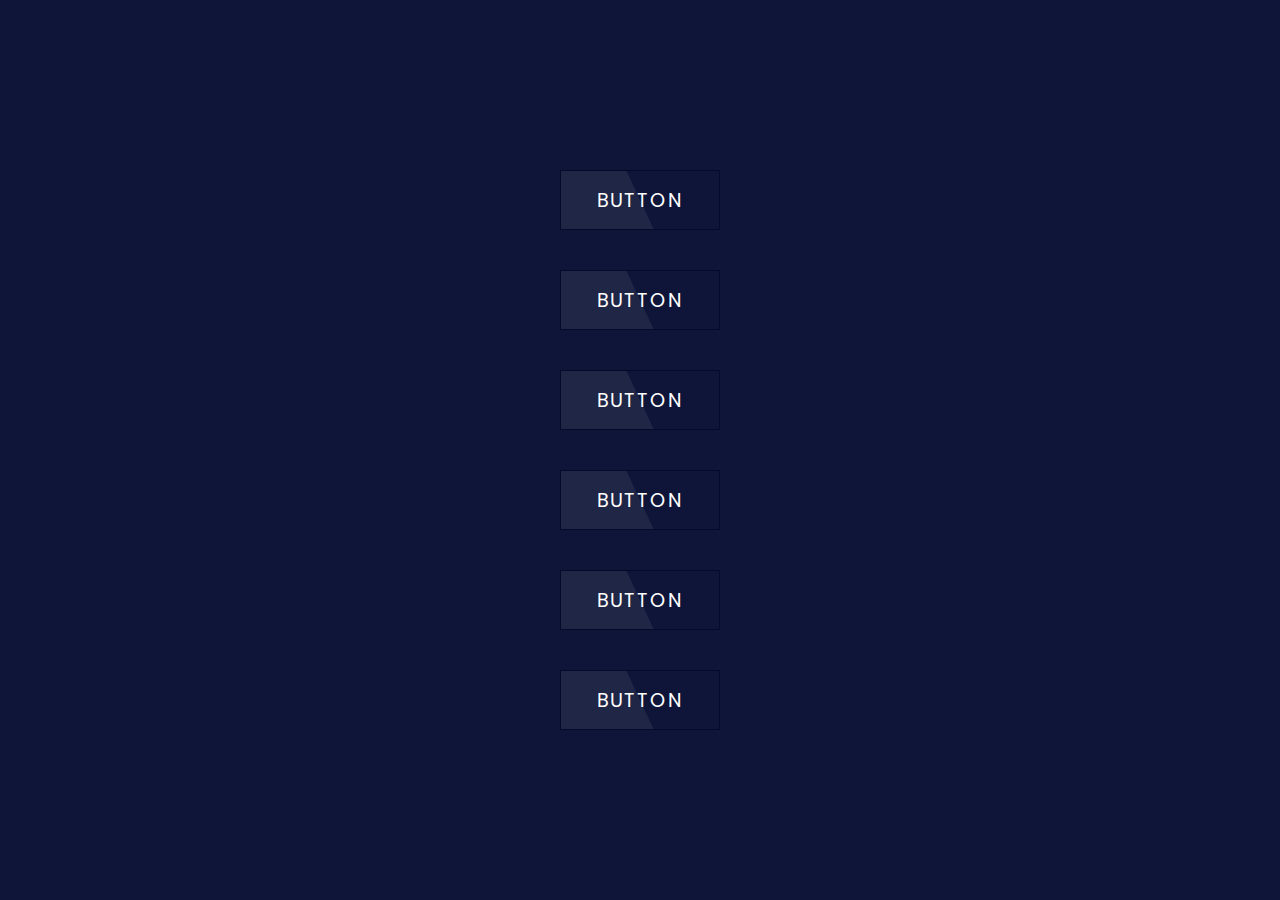
<file: buttons/buttonHoverEffect/index.html>
<!doctype html>
<html lang="fr">
<head>
    <meta charset="UTF-8">
    <meta name="viewport"
          content="width=device-width, user-scalable=no, initial-scale=1.0, maximum-scale=1.0, minimum-scale=1.0">
    <meta http-equiv="X-UA-Compatible" content="ie=edge">
    <link rel="stylesheet" href="styles.css">
    <title>Buttons</title>
</head>
<body>
    <div class="container">
        <a href="#" class="">
            <span>Button</span>
        </a>
        <a href="#" class="">
            <span>Button</span>
        </a>
        <a href="#" class="">
            <span>Button</span>
        </a>
        <a href="#" class="">
            <span>Button</span>
        </a>
        <a href="#" class="">
            <span>Button</span>
        </a>
        <a href="#" class="">
            <span>Button</span>
        </a>
    </div>
</body>
</html>
</file>
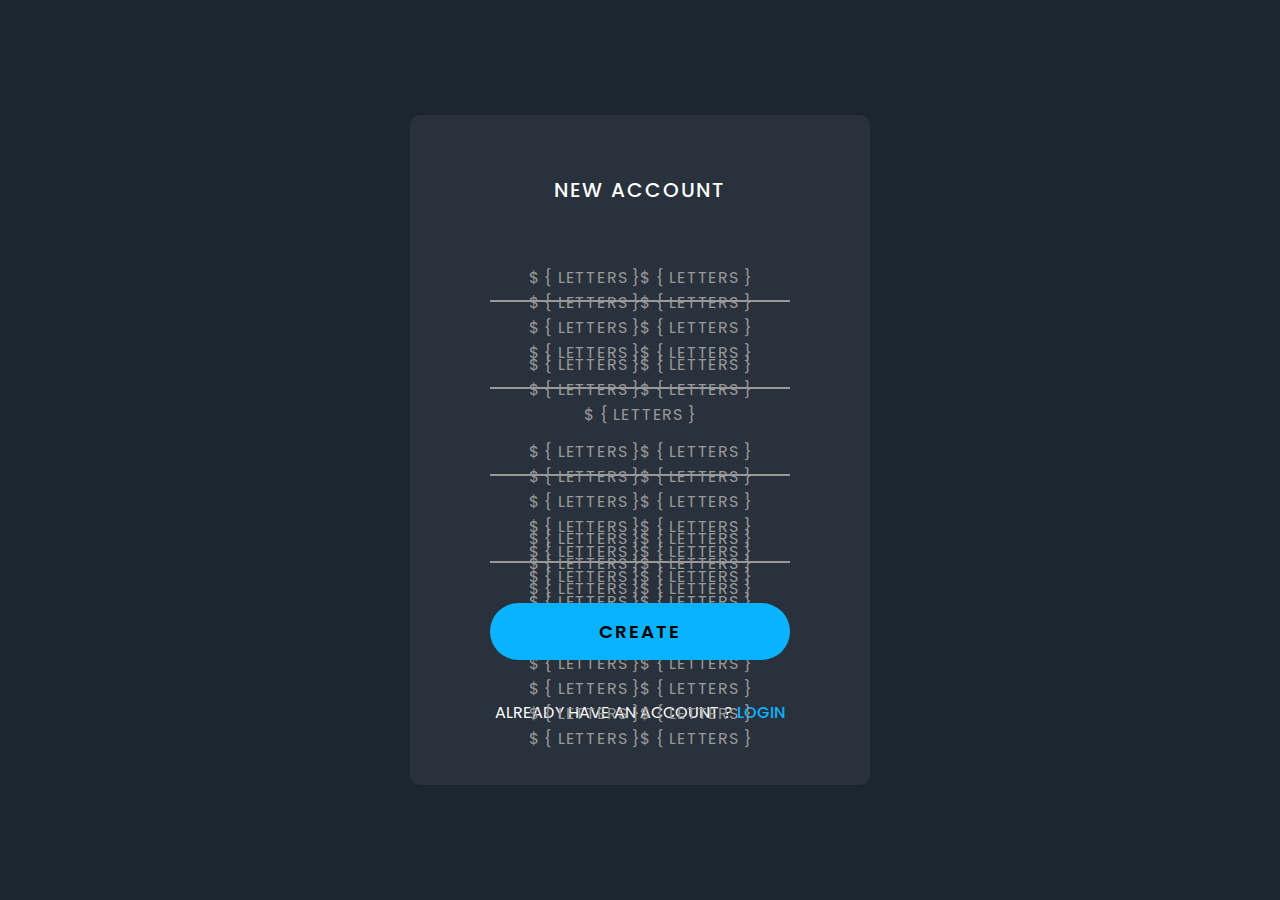
<file: form/animatedRegistration/index.html>
<!doctype html>
<html lang="fr">
<head>
    <meta charset="UTF-8">
    <meta name="viewport"
          content="width=device-width, user-scalable=no, initial-scale=1.0, maximum-scale=1.0, minimum-scale=1.0">
    <meta http-equiv="X-UA-Compatible" content="ie=edge">
    <link rel="stylesheet" href="styles.css">
    <title>Animated form registration</title>
</head>
<body>
<form>
    <h2>New account</h2>
    <div class="inputBox">
        <input type="text" required>
        <label>Username</label>
    </div>
    <div class="inputBox">
        <input type="email" required>
        <label>Email</label>
    </div>
    <div class="inputBox">
        <input type="password" required>
        <label>Create &nbsp Password</label>
    </div>
    <div class="inputBox">
        <input type="password" required>
        <label>Confirm &nbsp Password</label>
    </div>
    <div class="inputBox">
        <input type="submit" value="Create">
    </div>
    <p>Already have an account ? <a href="#">Login</a></p>
</form>
<!--suppress JSVoidFunctionReturnValueUsed -->
<script>
    let label = document.querySelectorAll( 'label' ).forEach( label => {
        label.innerHTML = label.innerText.split( '' ).map( ( letters, i ) => `<span style='transition-delay:$ {i * 50}ms'>$ { letters }</span>` ).join( '' );
    } )
</script>
</body>
</file>
<file: buttons/buttonHoverEffect/styles.css>
@import url('https://fonts.googleapis.com/css2?family=Poppins:ital,wght@0,100;0,200;0,300;0,400;0,500;0,600;0,700;0,800;0,900;1,100;1,200;1,300;1,400;1,500;1,600;1,700;1,800;1,900&display=swap');

* {
    font-family: 'Poppins', sans-serif;
    margin: 0;
    padding: 0;
    box-sizing: border-box;
}

body {
    display: flex;
    justify-content: center;
    align-items: center;
    min-height: 100vh;
    background: #0e1538
}

.container {
    display: flex;
    justify-content: center;
    align-items: center;
    flex-direction: column;
}

.container a {
    position: relative;
    width: 160px;
    height: 60px;
    display: inline-block;
    background: #fff;
    margin: 20px;
}

.container a:before,
.container a:after {
    content: '';
    position: absolute;
    inset: 0;
    background: #f00;
    transition: 0.5s;
}

.container a:nth-child(1):before,
.container a:nth-child(1):after {
    background: linear-gradient(45deg, #00ccff, #0e1538, #0e1538, #d400d4);
}

.container a:nth-child(2):before,
.container a:nth-child(2):after {
    background: linear-gradient(45deg, #ff075b, #0e1538, #0e1538, #1aff22);
}

.container a:nth-child(3):before,
.container a:nth-child(3):after {
    background: linear-gradient(45deg, coral, #0e1538, #0e1538, orangered);
}

.container a:nth-child(4):before,
.container a:nth-child(4):after {
    background: linear-gradient(45deg, green, #0e1538, #0e1538, #1aff22);
}

.container a:nth-child(5):before,
.container a:nth-child(5):after {
    background: linear-gradient(45deg, blue, #0e1538, #0e1538, lightblue);
}

.container a:nth-child(6):before,
.container a:nth-child(6):after {
    background: linear-gradient(45deg, red, #0e1538, #0e1538, darkred);
}

.container a:hover:before {
    inset: -3px;
}

.container a:hover:after {
    inset: -3px;
    filter: blur(10px);
}

.container a span {
    position: absolute;
    top: 0;
    left: 0;
    width: 100%;
    height: 100%;
    display: inline-block;
    background: #0e1538;
    z-index: 10;
    display: flex;
    justify-content: center;
    align-items: center;
    font-size: 1.2em;
    text-transform: uppercase;
    letter-spacing: 2px;
    color: #fff;
    border: 1px solid #040a29;
    overflow: hidden;
}

.container a span::before {
    content: '';
    position: absolute;
    top: 0;
    left: -50%;
    width: 100%;
    height: 100%;
    background: rgba(255, 255, 255, 0.075);
    transform: skew(25deg);
}
</file>
<file: form/animatedRegistration/styles.css>
@import url('https://fonts.googleapis.com/css2?family=Poppins:ital,wght@0,100;0,200;0,300;0,400;0,500;0,600;0,700;0,800;0,900;1,100;1,200;1,300;1,400;1,500;1,600;1,700;1,800;1,900&display=swap');

* {
    margin: 0;
    padding: 0;
    box-sizing: border-box;
    font-family: 'Poppins', sans-serif;
}

:root {
    --clr-animated: #0ab3ff;
    --bg: #1c2630;
    --bg-2: #29313c;
}

body {
    display: flex;
    justify-content: center;
    align-items: center;
    min-height: 100vh;
    background: var(--bg);
}

form {
    background: var(--bg-2);
    padding: 60px 80px 60px;
    text-align: center;
    display: flex;
    flex-direction: column;
    border-radius: 10px;
}

form h2 {
    color: #fff;
    font-weight: 500;
    text-transform: uppercase;
    font-size: 1.25em;
    letter-spacing: 0.1em;
    margin-bottom: 50px;
}

.inputBox {
    position: relative;
    width: 300px;
    margin-bottom: 40px;
}

.inputBox input {
    position: relative;
    width: 100%;
    padding: 10px 0;
    background: transparent;
    border: none;
    border-bottom: 2px solid #999;
    outline: none;
    color: #fff;
    font-size: 1em;
    text-transform: uppercase;
    letter-spacing: 0.15em;
}

.inputBox label {
    position: absolute;
    left: 0;
    padding: 10px 0;
    pointer-events: none;
    color: #999;
    text-transform: uppercase;
}

.inputBox label span {
    position: relative;
    display: inline-flex;
    letter-spacing: 0.05em;
    transition: 0.2s ease-in-out;
}

.inputBox input:focus ~ label span,
.inputBox input:valid ~ label span {
    color: var(--clr-animated);
    letter-spacing: 0.15em;
}

.inputBox input:focus,
.inputBox input:valid {
    border-bottom: 2px solid var(--clr-animated);
}

.inputBox input[type="submit"] {
    background: var(--clr-animated);
    border: none;
    padding: 15px;
    border-radius: 50px;
    color: var(--back);
    font-weight: 600;
    font-size: 1.15em;
    text-transform: uppercase;
    letter-spacing: 0.1em;
    cursor: pointer;
    transition: 0.5s;
}

.inputBox input[type='submit']:hover {
    letter-spacing: 0.35em;
}

form p {
    color: #fff;
    text-transform: uppercase;
}

form p a {
    color: var(--clr-animated);
    font-weight: 500;
    text-decoration: none;
}
</file>
